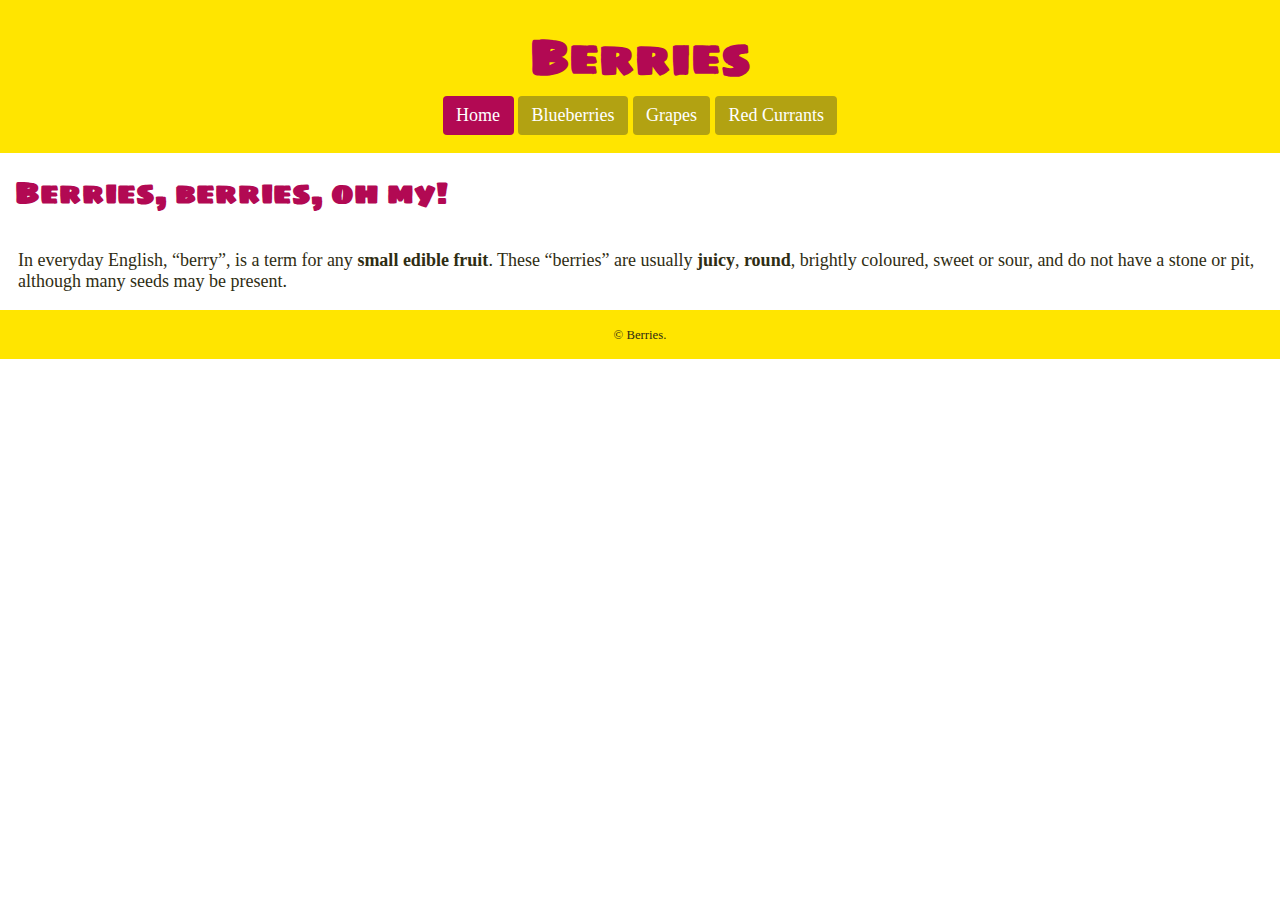
<file: index.html>
<!DOCTYPE html>
<html lang="en-ca">
<head>
  <meta charset="utf-8">
  <title>Berries</title>
  <meta name="viewport" content="width=device-width,initial-scale=1">
  <link href="css/main.css" rel="stylesheet">
  <link href="https://fonts.googleapis.com/css?family=Sigmar+One" rel="stylesheet">
</head>

<body>
  <header>
    <h1>Berries</h1>
    <nav>
      <ul class="nav-list">
        <li><a class="current" href="index.html">Home</a></li>
        <li><a href="blueberries.html">Blueberries</a></li>
        <li><a href="grapes.html">Grapes</a></li>
        <li><a href="red-currants.html">Red Currants</a></li>
      </ul>
    </nav>
  </header>

  <main>
    <h2>Berries, berries, oh my!</h2>
    <p>In everyday English, “berry”, is a term for any <b>small edible fruit</b>. These “berries” are usually <b>juicy</b>, <b>round</b>, brightly coloured, sweet or sour, and do not have a stone or pit, although many seeds may be present.</p>
  </main>

  <footer>
    <small>© Berries.</small>
  </footer>

</body>
</html>
</file>
<file: css/main.css>
html {
  box-sizing: border-box;
}

body {
  margin: 0;
  padding: 0;
  font-family: Georgia, serif;
  font-size: 1.125rem;
  color: #2f2d13;
}

header {
  background-color: #ffe500;
  padding: 1em 0;
}

h1 {
  margin: 0;
  text-align: center;
  font-family: "Sigmar One", cursive;
  font-size: 3rem;
  color: #b20953;
}

h2 {
  margin: 0;
  padding: 0.5em;
  font-family: "Sigmar One", cursive;
  font-size: 1.875rem;
  color: #b20953;
}

p {
  margin: 0;
  padding: 1em;
}

img {
  width: 100%;
}

.nav-list {
  margin: 0;
  padding: 0;
  list-style-type: none;
  text-align: center;
}

.nav-list li {
  display: inline-block;
}

.nav-list li a {
  display: inline-block;
  color: #fff;
  background-color: #b2a212;
  font-size: 1.125rem;
  text-decoration: none;
  padding: 0.5em 0.75em;
  border-radius: 4px;
}

.nav-list li a:hover {
  background-color: #cc1465;
}

.nav-list .current {
  background-color: #b20953;
}

main {
  background-color: #fff;
}

footer {
  background-color: #ffe500;
  padding: 1em 0;
  text-align: center;
  font-size: 0.85em;
}

*, *::before, *::after {
  box-sizing: inherit;
}
</file>
